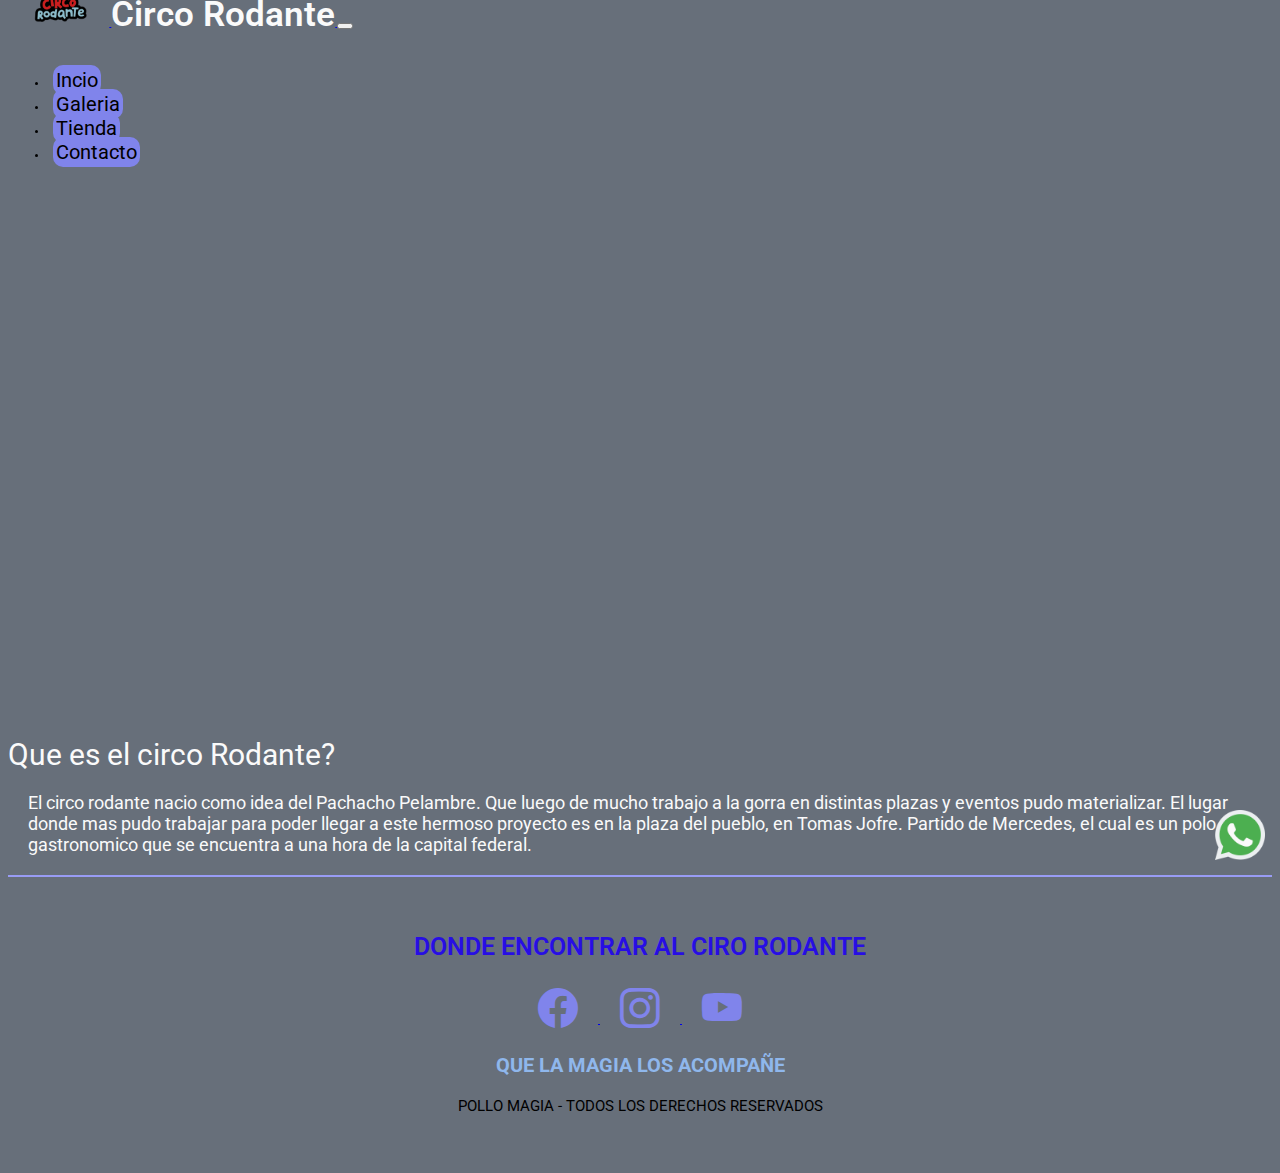
<file: html/circorodante.html>
<!DOCTYPE html>
<html lang="es">

<head>
    <meta charset="UTF-8">
    <meta name="viewport" content="width=device-width, initial-scale=1.0">
    <meta name="description"
        content="El mago pollo en el circorodante,payaso, malabares, comedia,familia, musica en vivo, ska">
    <title>PolloMagia - Circo Rodante</title>

    <!-- CSS BOOTSTRAP -->
    <link href="https://cdn.jsdelivr.net/npm/bootstrap@5.3.2/dist/css/bootstrap.min.css" rel="stylesheet"
        integrity="sha384-T3c6CoIi6uLrA9TneNEoa7RxnatzjcDSCmG1MXxSR1GAsXEV/Dwwykc2MPK8M2HN" crossorigin="anonymous">
    <!-- BS ICONOS -->
    <link rel="stylesheet" href="https://cdn.jsdelivr.net/npm/bootstrap-icons@1.11.2/font/bootstrap-icons.min.css">
    <!-- CSS MIO -->
    <link rel="stylesheet" href="../css/estilo.css">
</head>

<body class="container-fluid">
    <!-- HEADER -->
    <header class="navbar navbar-expand-lg fixed-right encabezado">
        <div class="container-fluid">
            <a class="nav-brand tituloPrincipal" href="../index.html">
                <img class="imgLogo" src="../img/LogoCirco.png" alt="Logo Pollo">
                <h1>Circo Rodante</h1>
            </a>
            <button class="navbar-toggler order-0" type="button" data-bs-toggle="collapse" data-bs-target="#navbarNav"
                aria-controls="navbarNav" aria-expanded="false" aria-label="Toggle navigation">
                <span class="navbar-toggler-icon"></span>
            </button>

            <nav class="collapse navbar-collapse justify-content-end" id="navbarNav">
                <ul class="navbar-nav flex-column flex-sm-row menu-lista">
                    <li class="nav-item"><a href="../index.html" class="boton">Incio</a></li>
                    <li class="nav-item"><a href="galeria.html" class="boton">Galeria</a></li>
                    <li class="nav-item"><a href="tienda.html" class="boton">Tienda</a></li>
                    <li class="nav-item"><a href="contacto.html" class="boton">Contacto</a></li>
                </ul>
            </nav>
        </div>
    </header>

    <!-- HERO / BANNER -->

    <!-- video circo moreno -->

    <div class="container-fluid d-flex justify-content-center align-items-center vh-90">
        <iframe class="videoCirco" width="90%" height="600px"
            src="https://www.youtube.com/embed/KGP1XGghaZI?si=a7mjI7OVaf0CjrVP&amp;start=448"
            title="YouTube video player" frameborder="0"
            allow="accelerometer; autoplay; clipboard-write; encrypted-media; gyroscope; picture-in-picture; web-share"
            allowfullscreen></iframe>
    </div>

    <div class="container">
        <h2>Que es el circo Rodante?</h2>
        <p class="descripcionCirco">El circo rodante nacio como idea del Pachacho Pelambre. Que luego de mucho trabajo a
            la gorra en distintas plazas y eventos pudo materializar.
            El lugar donde mas pudo trabajar para poder llegar a este hermoso proyecto es en la plaza del pueblo, en
            Tomas Jofre. Partido de Mercedes, el cual es un polo gastronomico que se encuentra a una hora de la capital
            federal.
        </p>
    </div>


    <!-- Logo Whatsapp -->

    <div>
        <a href="https://api.whatsapp.com/send?phone=2324589620&text=Hola!,%20pollo%20estoy%20en%20tu%20pagina%20web"
            target="_blank">
            <img class="logoWhatsapp" src="../img/whatsapp.png" alt="Logo de whatsapp">
        </a>
    </div>

    <!-- footer -->
    <footer class="footer">
        <h3 class="redesCirco">DONDE ENCONTRAR AL CIRO RODANTE</h3>
        <div>
            <a href="https://www.facebook.com/circorodantepelambre" target="_blank">
                <i class="bi bi-facebook logoRedes" alt="ir a facebook"></i>
            </a>

            <a href="https://www.instagram.com/CIRCORODANTE/" target="_blank">
                <i class="bi bi-instagram logoRedes" alt="ir a instagram"></i>
            </a>


            <a href="https://www.youtube.com/@pachacopelambre" target="_blank">
                <i class="bi bi-youtube logoRedes" alt="ir a youtube"></i>
            </a>
        </div>

        <h3>que la magia los acompañe</h3>
        <p>Pollo Magia - Todos los derechos reservados</p>
    </footer>

    <script src="https://cdn.jsdelivr.net/npm/bootstrap@5.3.2/dist/js/bootstrap.bundle.min.js"
        integrity="sha384-C6RzsynM9kWDrMNeT87bh95OGNyZPhcTNXj1NW7RuBCsyN/o0jlpcV8Qyq46cDfL" crossorigin="anonymous">
        </script>
</body>

</html>
</file>
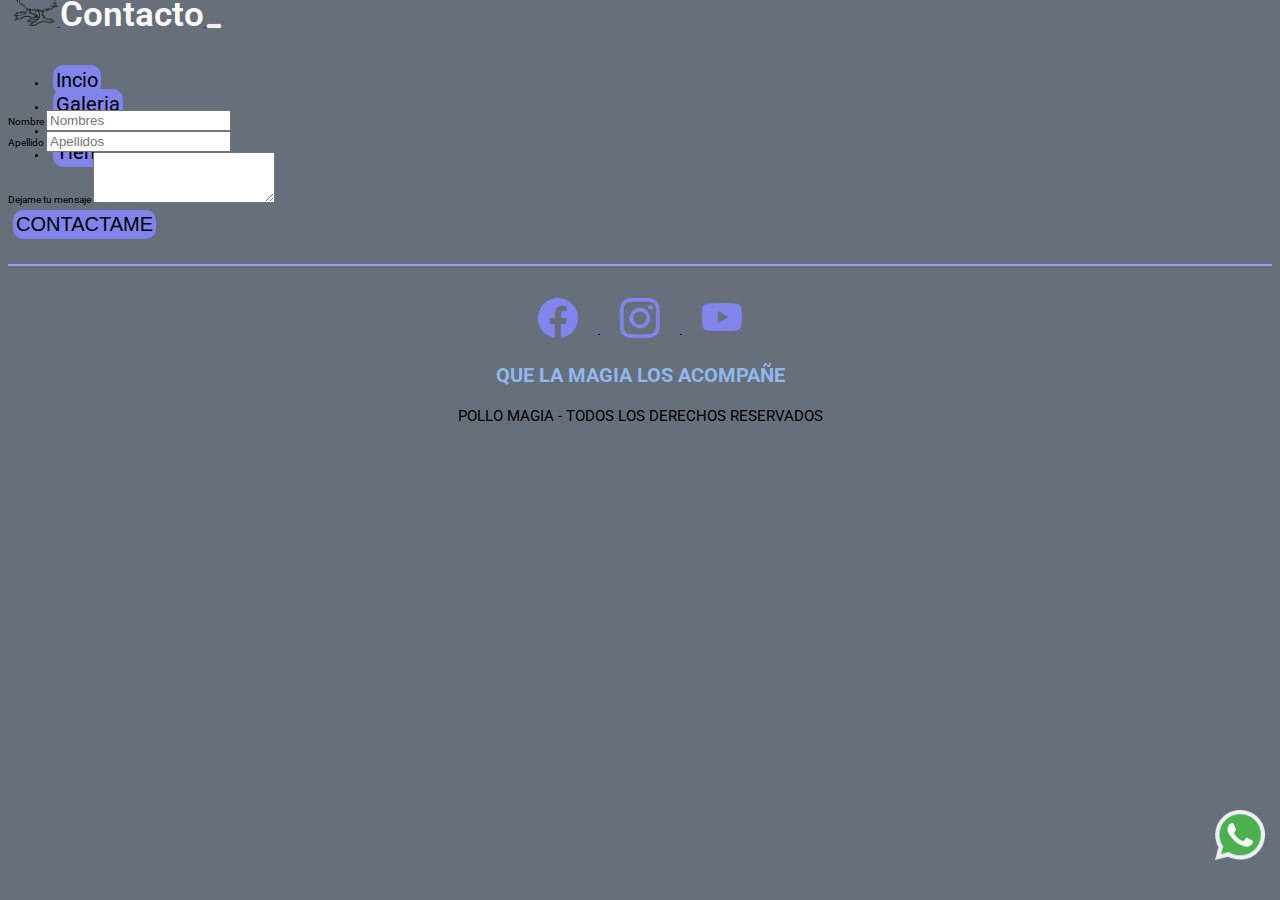
<file: html/contacto.html>
<!DOCTYPE html>
<html lang="es">

<head>
    <meta charset="UTF-8">
    <meta name="viewport" content="width=device-width, initial-scale=1.0">
    <meta name="description" content="Contacta al mago pollo, payaso, malabares, comedia, stand up">
    <title>PolloMagia - Contacto</title>

    <!-- CSS BOOTSTRAP -->
    <link href="https://cdn.jsdelivr.net/npm/bootstrap@5.3.2/dist/css/bootstrap.min.css" rel="stylesheet"
        integrity="sha384-T3c6CoIi6uLrA9TneNEoa7RxnatzjcDSCmG1MXxSR1GAsXEV/Dwwykc2MPK8M2HN" crossorigin="anonymous">
    <!-- BS ICONOS -->
    <link rel="stylesheet" href="https://cdn.jsdelivr.net/npm/bootstrap-icons@1.11.2/font/bootstrap-icons.min.css">
    <!-- CSS MIO -->
    <link rel="stylesheet" href="../css/estilo.css">
</head>

<body class="container-fluid">
    <!-- HEADER -->
    <header class="navbar navbar-expand-lg fixed-right encabezado">
        <div class="container-fluid">
            <a class="nav-brand tituloPrincipal" href="../index.html">
                <img class="imgLogo" src="../img/logo1.png" alt="Logo Pollo">
                <h1>Contacto</h1>
            </a>
            <button class="navbar-toggler order-0" type="button" data-bs-toggle="collapse" data-bs-target="#navbarNav"
                aria-controls="navbarNav" aria-expanded="false" aria-label="Toggle navigation">
                <span class="navbar-toggler-icon"></span>
            </button>

            <nav class="collapse navbar-collapse justify-content-end" id="navbarNav">
                <ul class="navbar-nav flex-column flex-sm-row menu-lista">
                    <li class="nav-item"><a href="../index.html" class="boton">Incio</a></li>
                    <li class="nav-item"><a href="galeria.html" class="boton">Galeria</a></li>
                    <li class="nav-item"><a href="circorodante.html" class="boton">Circo</a></li>
                    <li class="nav-item"><a href="tienda.html" class="boton">Tienda</a></li>
                </ul>
            </nav>
        </div>
    </header>

    <!-- HERO / BANNER -->
    <section class="container container-fluid col-xl-6 md-4 sm-9">

        <div class="mb-1" id="formulario">
            <label for="exampleFormControlInput1" class="form-label link-light fs-4">Nombre</label>
            <input type="text" class="form-control" id="exampleFormControlInput1" placeholder="Nombres">
        </div>

        <div class="mb-1" id="formulario">
            <label for="exampleFormControlInput1" class="form-label link-light fs-4">Apellido</label>
            <input type="text" class="form-control" id="exampleFormControlInput1" placeholder="Apellidos">
        </div>


        <div class="mb-1">
            <label for="exampleFormControlTextarea1" class="form-label link-light fs-4">Dejame tu mensaje</label>
            <textarea class="form-control" id="exampleFormControlTextarea1" rows="3"></textarea>
        </div>
        <div class="col-auto">
            <button type="submit" class="btn btn-warning mb-3 fs-4 d-inline-block w-100 boton">CONTACTAME</button>
        </div>

        <!-- Logo Whatsapp -->

        <div>
            <a href="https://api.whatsapp.com/send?phone=2324589620&text=Hola!,%20pollo%20estoy%20en%20tu%20pagina%20web"
                target="_blank">
                <img class="logoWhatsapp" src="../img/whatsapp.png" alt="Logo de whatsapp">
            </a>
        </div>

        <!-- footer -->
        <footer class="footer">
            <div>
                <a href="https://www.facebook.com/PolloLopezMagia" target="_blank">
                    <i class="bi bi-facebook logoRedes" alt="ir a facebook"></i>
                </a>

                <a href="https://www.instagram.com/pollomagia/" target="_blank">
                    <i class="bi bi-instagram logoRedes" alt="ir a instagram"></i>
                </a>


                <a href="https://www.youtube.com/@PolloLopez" target="_blank">
                    <i class="bi bi-youtube logoRedes" alt="ir a youtube"></i>
                </a>
            </div>

            <h3>que la magia los acompañe</h3>
            <p>Pollo Magia - Todos los derechos reservados</p>
        </footer>

        <script src="https://cdn.jsdelivr.net/npm/bootstrap@5.3.2/dist/js/bootstrap.bundle.min.js"
            integrity="sha384-C6RzsynM9kWDrMNeT87bh95OGNyZPhcTNXj1NW7RuBCsyN/o0jlpcV8Qyq46cDfL" crossorigin="anonymous">
            </script>
</body>

</html>
</file>
<file: css/estilo.css>
@import url('https://fonts.googleapis.com/css2?family=Lobster&family=Roboto:wght@100&family=Sen&display=swap');


/* aplicar esta regla de 3 para que 1rem equivalga 10px */
html {
    font-size: 62.5%;
}

/* aplicamos a todo el body */
body {
    font-family: 'roboto', sans-serif;
    background-color:#535c68e1;
}

/* ENCABEZADO//HEADER */

.encabezado {
    display: flex;
    height: 8rem;
    padding: 1.0rem 0;
    justify-content: space-between;
    /* distribuye y alinea */
    align-items: center;
    margin-top: 1rem;
}

h1 {
    display: inline-block;
    font-size: 3.5rem;
    font-weight: 600;
    color: #fafafa;/*$color-fuentes*/
}

.imgLogo {
    height: 8rem;
    animation: 1s;
}

@keyframes imgLogo {
    0% {
      transform: rotate(0deg);
    }
    100% {
      transform: rotate(360deg);
    }
}

.imgLogo {
    height: 8rem;
    animation: imgLogo 2s;
}



/*HERO*/


.hero {
    display: inline-block;
    color: #8fb7ec;
    /*$color-fuentes-tirulos-botones*/
    position: relative;
    width: 100%;
}

h2 {
    margin-bottom: 1rem;
    font-size: 3rem;
    font-weight: 400;
    color: #fafafa; /*$color-fuentes*/
}

p {
    color: #fafafa; /*$color-fuentes*/
    font-size: 2rem;
    margin: 2rem ;
    font-size: 1.8rem;
}

.hero h2 span {
    font-weight: 800;
    padding: 0.5px;
    position: relative;
}

.containerHero {
    display: flex;
    margin-top: 0;
}



/* BOTONES */

.boton{
    text-decoration: none;
    color: black;
    /*$color-fuentes-botones*/
    background-color: #8084eb;/*$color-botones*/
    padding: 3px;
    border-radius: 1rem;
    font-size: 2rem;
    margin: 0.5rem;
    border: none;
}

.boton:hover {
    border: 1px solid #8084eb;
    background-color: #999cf5;/*$color-botones-sec*/
}

/* GALERIA */

.foto {
    margin-top: 1rem;
    display: block;
    border-radius: 4rem;
    filter: grayscale(55%);
}

/* efecto para cuando pasas el cursor por arriba (hover) */
.foto:hover {
    filter: grayscale(0%);
    border-radius: 2rem;
    transition: all 0.2s;
}




/* FOOTER */
footer {
    padding: 3rem;
    border-top: 2px double #999cf5;/*$color-botones-sec*/
    text-align: center;
    margin-top: 2rem;
}

h3 {
    text-align: center;
    color: #8fb7ec; /*$color-fuentes-titulos*/
    text-transform: uppercase;
    font-size: 2rem;
}

footer p {
    color:  #000000; /*$color-fuentes-botones*/
    font-size: 1.5rem;
    text-transform: uppercase;
}

.logoRedes {
    color: #8084eb; /*$color-botones*/
    text-align: center;
    padding: 2rem;
    cursor: pointer;
    font-size: 4rem;

}

.logoRedes:hover {
    font-size: 5rem;
    color: #999cf5;/*$color-botones-sec*/
}

.redesCirco {
    text-align: center;
    color: #270ee4; /*$color-fuentes-titulos-color*/
    text-transform: uppercase;
    font-weight: 600;
    font-size: 2.5rem;
}
.logoWhatsapp {
    width: 5rem;
    position: fixed;
    bottom: 40px;
    right: 1.5rem;
    cursor: pointer;
    transition: all 0.1s;
}

.logoWhatsapp:hover {
    width: 6rem;
}

/*TARJETAS DE LA TIENDA */

.contenedorTienda {
    display: grid;
    grid-template-columns: repeat(4, 2fr);
    gap: 1rem;
}

.tienda {
    display: flex;
    flex-direction: column;
    align-items: center;
    padding: 2rem;
    border-radius: 0.7rem;
    background-color: #535768;/*$color-tarjetas*/
    margin-left: 1rem;
    margin-top: 2rem;
}

.tiendaImagen {
    width: 100%;
    height: 50%;
    position: relative;
    border-radius: 1.5rem;
}

.producto {
    font-size: 3rem;
    font-weight: bold;
    text-align: center;
}

.tiendaDescripcion {
    font-size: 1.5rem;
    color: #F2F2E7;/*$color-fuentes-tarjetas*/
    text-align: center;
}

.tiendaPrecio {
    font-size: 2rem;
    color: #fafafa;/*$color-fuentes*/
    font-weight: 600;
    text-align: center;
}



/*Medias Queries */
/* Tablet de 0 a 767px*/


@media (max-width: 767px) {
    .encabezado {
        margin-top: 1rem;
    }

    .tituloPrincipal h1 {
        display: none;
    }

    .imagenMuestra {
        max-width: 90%;
        margin: auto;
    }
}

@media (max-width: 406px) {
    .hero {
        height: calc(100vh - 10rem);
        margin-top: 8rem;
    }
}

@media (max-width: 767px) {
    .hero {
        margin-top: auto;
        height: calc(100vh - 0.5rem);
        position: relative;
    }
}

@media (max-width: 406px) {
    .footer {
        align-items: center;
    }
}


@media (min-width: 767px) and (max-width: 1024px) {
    .contenedorTienda {
        grid-template-columns: 1fr 1fr;
        gap: 5px;
        margin: auto;
    }
}

@media (max-width: 767px) {
    .contenedorTienda {
        grid-template-columns: 2fr;
    }
}
</file>
